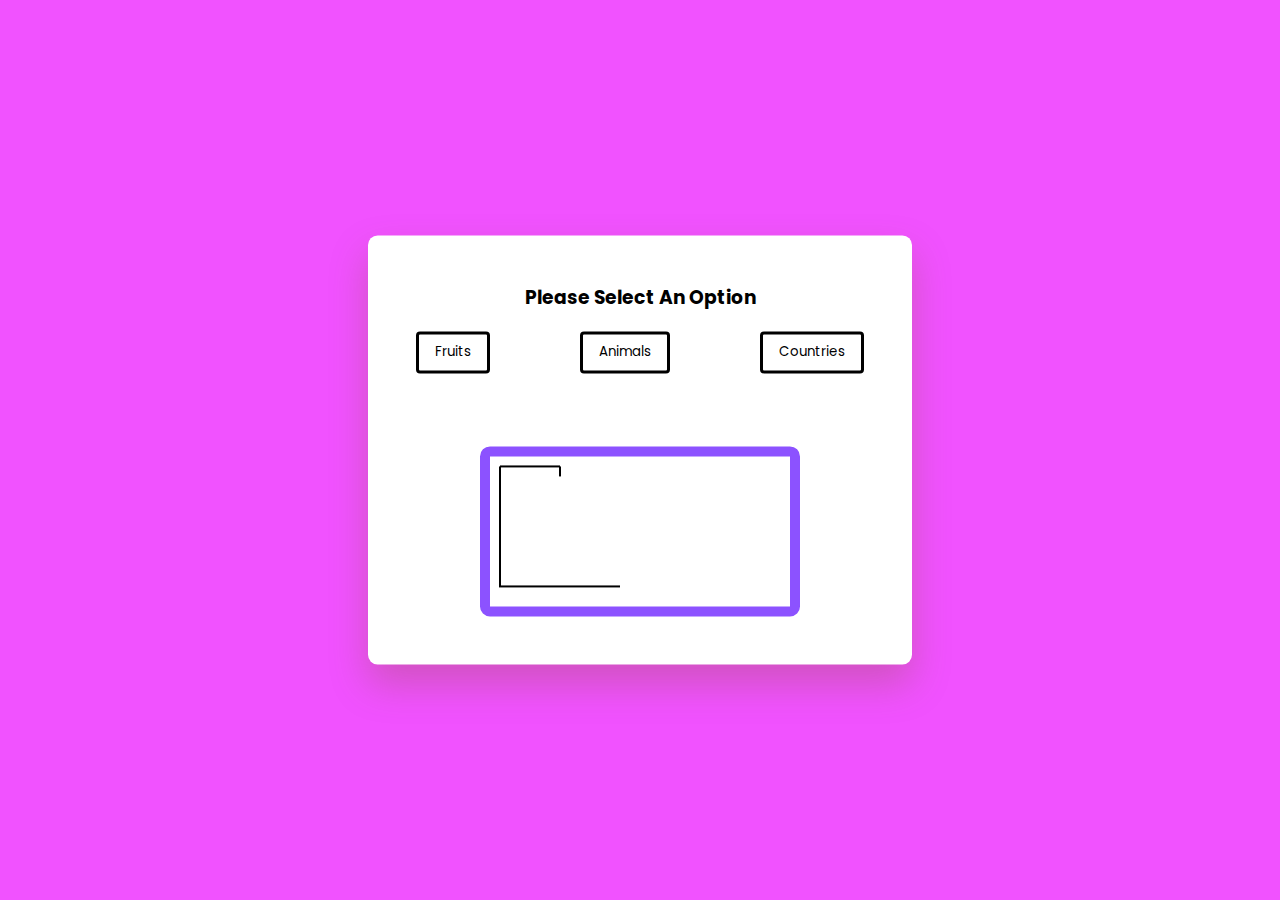
<file: index.html>
<!DOCTYPE html>
<html lang="en">
  <head>
    <meta name="viewport" content="width=device-width, initial-scale=1.0" />
    <title>Hangman</title>
    <!-- Google Fonts -->
    <link
      href="https://fonts.googleapis.com/css2?family=Poppins:wght@400;600&display=swap"
      rel="stylesheet"
    />
    <!-- Stylesheet -->
    <link rel="stylesheet" href="style.css" />
</head>
<body> 
    <div class="container">
        <div id="options-container"></div>
        <div id="letter-container" class="letter-container hide"></div>
        <div id="user-input-section"></div>
        <canvas id="canvas"></canvas>
        <div id="new-game-container" class="new-game-popup hide">
            <div id="result-text"></div>
            <button id="new-game-button">New Game</button>
            </div>
        </div>
        <script src="script.js"></script>
</body>
</html>
</file>
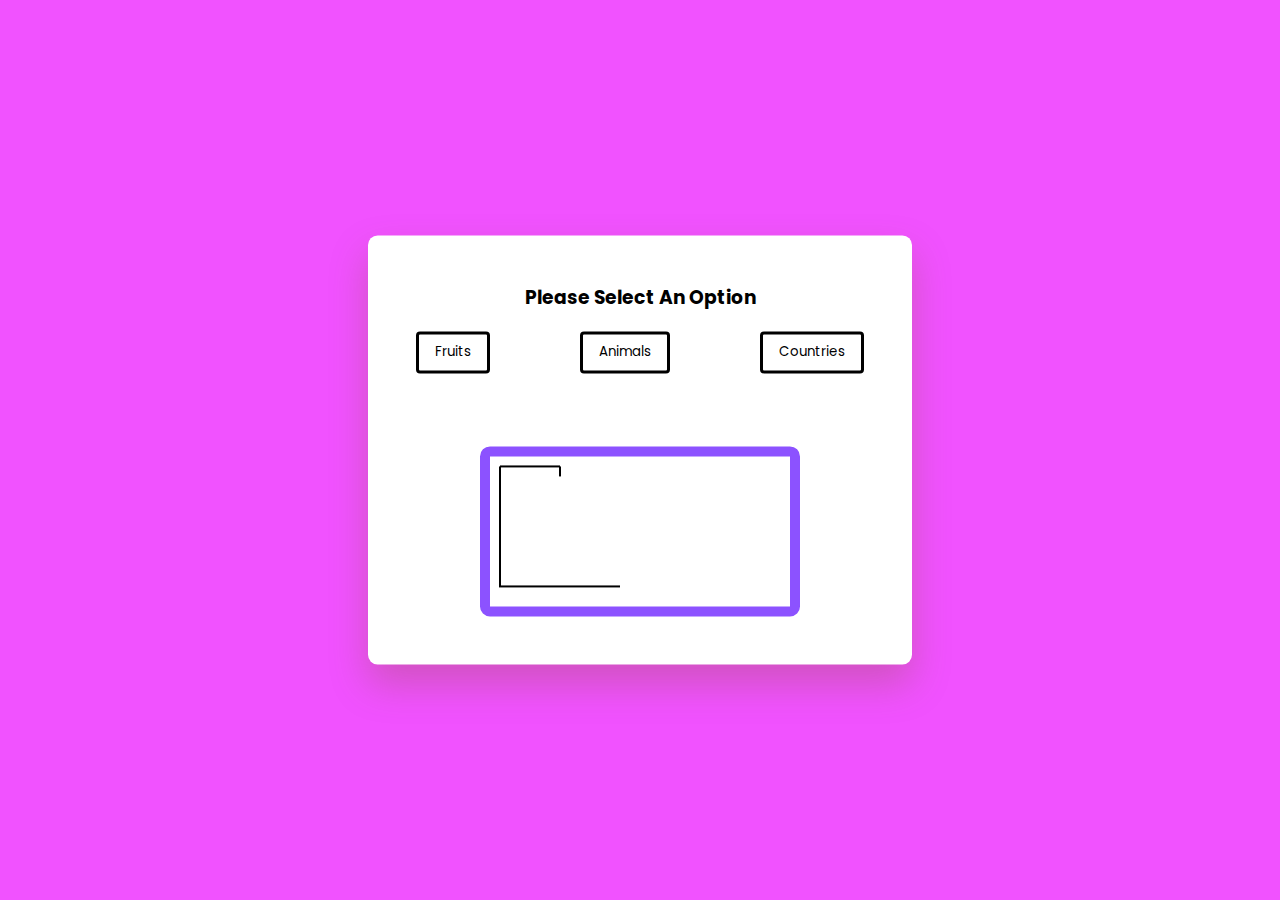
<file: index1.html>
<!DOCTYPE html>
<html lang="en">
  <head>
    <meta name="viewport" content="width=device-width, initial-scale=1.0" />
    <title>Hangman</title>
    <!-- Google Fonts -->
    <link
      href="https://fonts.googleapis.com/css2?family=Poppins:wght@400;600&display=swap"
      rel="stylesheet"
    />
    <!-- Stylesheet -->
    <link rel="stylesheet" href="style.css" />
</head>
<body> 
    <div class="container">
        <div id="options-container"></div>
        <div id="letter-container" class="letter-container hide"></div>
        <div id="user-input-section"></div>
        <canvas id="canvas"></canvas>
        <div id="new-game-container" class="new-game-popup hide">
            <div id="result-text"></div>
            <button id="new-game-button">New Game</button>
            </div>
        </div>
        <script src="script.js"></script>
</body>
</html>
</file>
<file: style.css>
* {
    padding: 0;
    margin: 0;
    box-sizing: border-box;
    font-family: "Poppins", sans-serif;
  }
  body {
    background-color: #f152ff;
  }
  .container {
    font-size: 16px;
    background-color: #ffffff;
    width: 90vw;
    max-width: 34em;
    position: absolute;
    transform: translate(-50%, -50%);
    top: 50%;
    left: 50%;
    padding: 3em;
    border-radius: 0.6em;
    box-shadow: 0 1.2em 2.4em rgba(111, 85, 0, 0.25);
  }
  #options-container {
    text-align: center;
  }
  #options-container div {
    width: 100%;
    display: flex;
    justify-content: space-between;
    margin: 1.2em 0 2.4em 0;
  }
  #options-container button {
    padding: 0.6em 1.2em;
    border: 3px solid #000000;
    background-color: #ffffff;
    color: #000000;
    border-radius: 0.3em;
    text-transform: capitalize;
    cursor: pointer;
  }
  #options-container button:disabled {
    border: 3px solid #808080;
    color: #808080;
    background-color: #efefef;
  }
  #options-container button.active {
    background-color: #525bff;
    border: 3px solid #000000;
    color: #fff;
  }
  .letter-container {
    width: 100%;
    display: flex;
    flex-wrap: wrap;
    justify-content: center;
    gap: 0.6em;
  }
  #letter-container button {
    height: 2.4em;
    width: 2.4em;
    border-radius: 0.3em;
    background-color: #ffffff;
    cursor: pointer;
  }
  .new-game-popup {
    background-color: #ffffff;
    position: absolute;
    left: 0;
    top: 0;
    height: 100%;
    width: 100%;
    display: flex;
    align-items: center;
    justify-content: center;
    flex-direction: column;
    border-radius: 0.6em;
  }
  
  #user-input-section {
    display: flex;
    justify-content: center;
    font-size: 1.8em;
    margin: 0.6em 0 1.2em 0;
  }
  canvas {
    display: block;
    margin: auto;
    border: 10px solid #8c52ff;
    border-radius: 10px;
  }
  .hide {
    display: none;
  }
  #result-text h2 {
    font-size: 1.8em;
    text-align: center;
  }
  #result-text p {
    font-size: 1.25em;
    margin: 1em 0 2em 0;
  }
  #result-text span {
    font-weight: 600;
  }
  #new-game-button {
    font-size: 1.25em;
    padding: 0.5em 1em;
    background-color: #ff5252;
    border: 3px solid #000000;
    color: #fff;
    border-radius: 0.2em;
    cursor: pointer;
  }
  .win-msg {
    color: #39d78d;
  }
  .lose-msg {
    color: #fe5152;
  }
</file>
